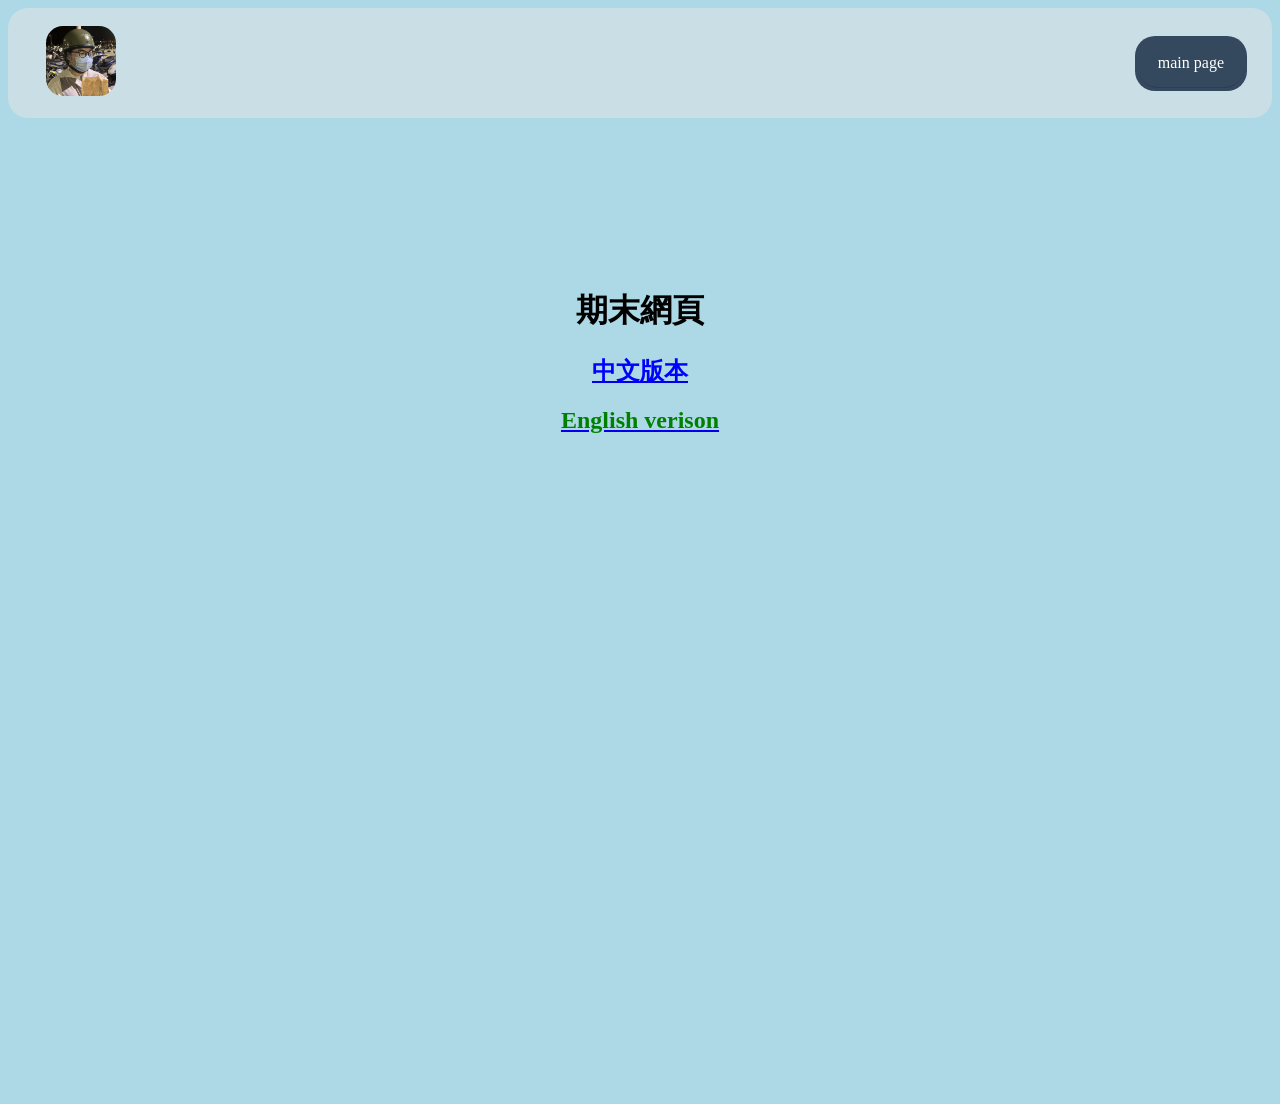
<file: index.html>
<!DOCTYPE html>
<html lang="en">
<head>
    <meta charset="UTF-8">
    <meta name="viewport" content="width=device-width, initial-scale=1.0">
    <title>Finals Webpage</title>
    <link rel="stylesheet" href="style.css">
    <link rel="icon" href="ICON.ico" type="image/x-icon">
    <script src="nav.js" defer></script>
</head>
<body>
    <div style="align-content: center; text-align: center; margin-bottom: 500px; padding: 150px;">
        <h1>期末網頁</h1>
        <a href="chinese/home.html"><h2 style="color: blue; font-weight: bolder;">中文版本</h2></a>
        <a href="english/home.html"><h2 style="color: green; font-weight: bolder;">English verison</h2></a>
    </div>
</body>
</html>
</file>
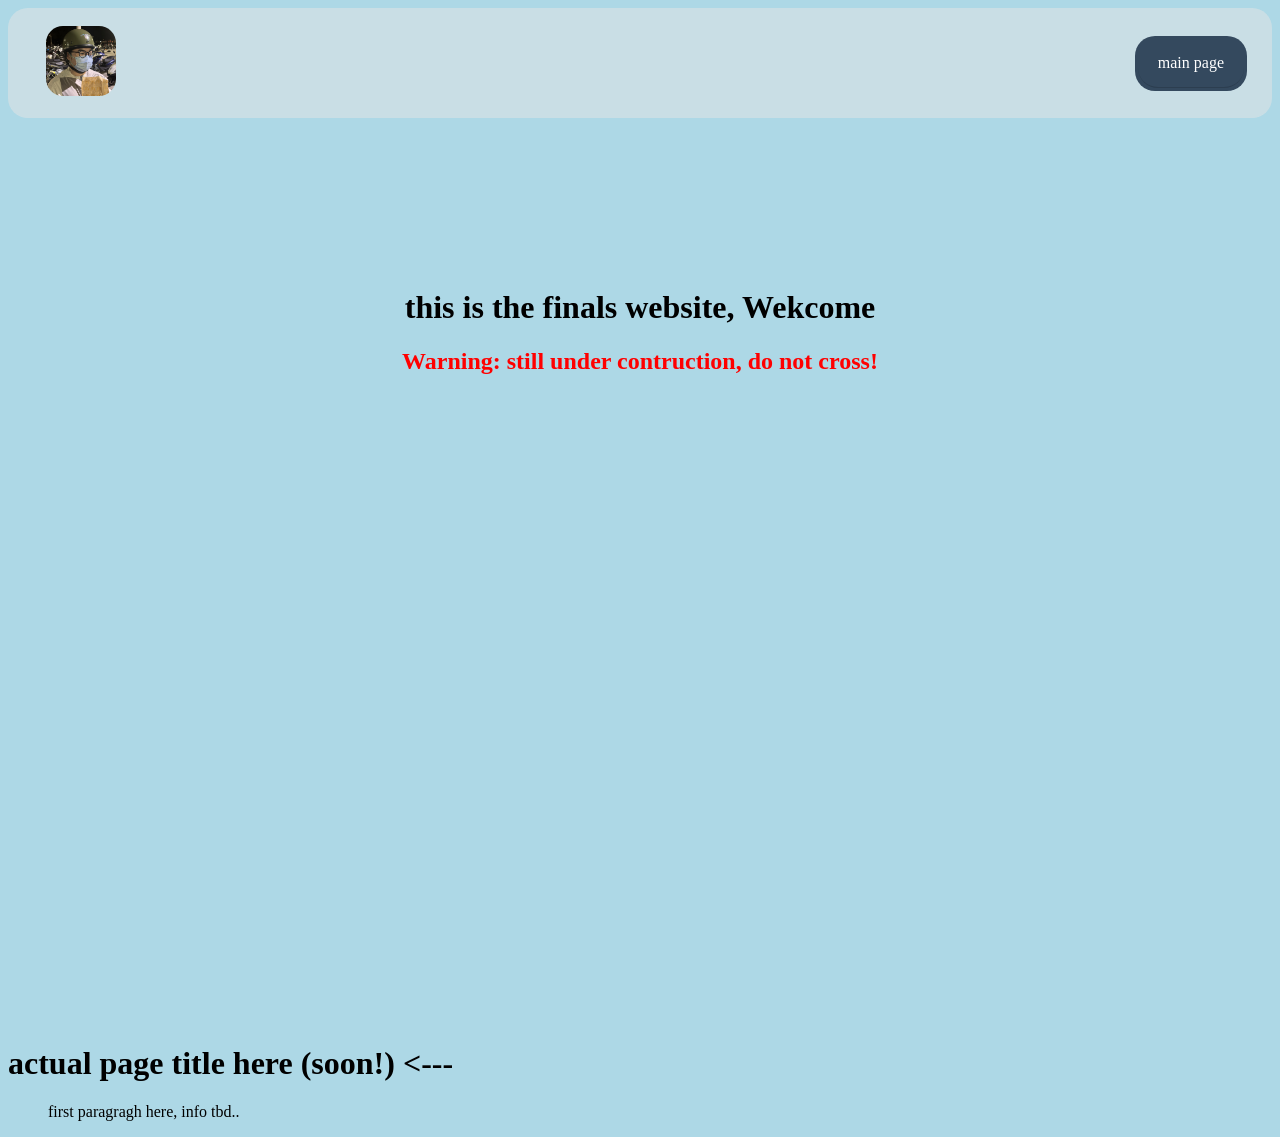
<file: home.html>
<!DOCTYPE html>
<html lang="en">
<head>
    <meta charset="UTF-8">
    <meta name="viewport" content="width=device-width, initial-scale=1.0">
    <title>Finals Webpage</title>
    <link rel="stylesheet" href="style.css">
    <link rel="icon" href="/ICON.ico" type="image/x-icon">
    <script src="nav.js"></script>
</head>
<body>
    <div style="align-content: center; text-align: center; margin-bottom: 500px; padding: 150px;">
        <h1>this is the finals website, Wekcome</h1>
        <h2 style="color: red; font-weight: bolder;">Warning: still under contruction, do not cross!</h2>
    </div>
    <header id="header">
    </header>
    <div>
        <h1>actual page title here (soon!) <--- </h1>
        <blockquote>first paragragh here, info tbd..</p></blockquote><p>
    </div>
</body>
</html>
</file>
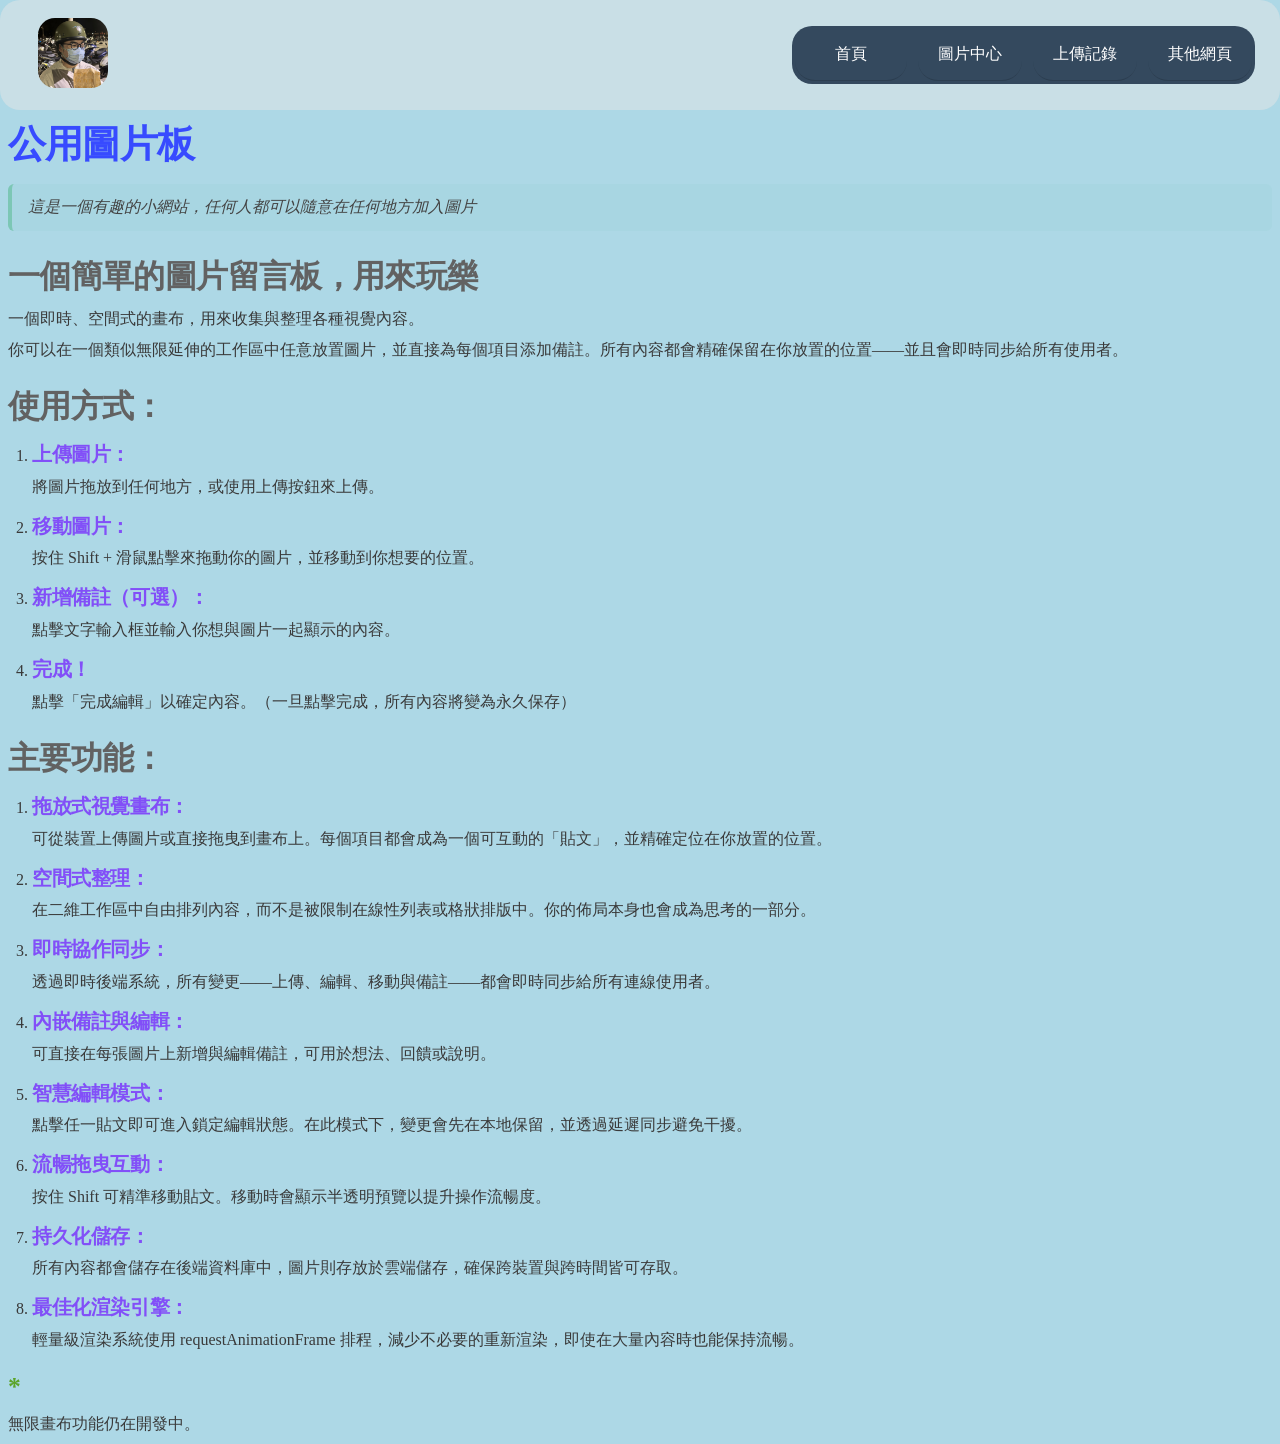
<file: chinese/home.html>
<!DOCTYPE html>
<html lang="zh-tw">
<head>
    <meta charset="UTF-8">
    <meta name="viewport" content="width=device-width, initial-scale=1.0">
    <title>期末網頁</title>
    <link rel="stylesheet" href="style.css">
    <link rel="stylesheet" href="textstyleing.css">
    <link rel="icon" href="/ICON.ico" type="image/x-icon">
    <script src="nav.js"></script>
</head>
<body>
    <div style="margin-bottom: 120px;"></div>
    <header>
        <div>
            <h1>公用圖片板</h1>
            <p><blockquote>這是一個有趣的小網站，任何人都可以隨意在任何地方加入圖片</blockquote></p>
        </div>
    </header>

    <main>
        <h2>一個簡單的圖片留言板，用來玩樂</h2>
        <p>一個即時、空間式的畫布，用來收集與整理各種視覺內容。</p>
        <p>你可以在一個類似無限延伸的工作區中任意放置圖片，並直接為每個項目添加備註。所有內容都會精確保留在你放置的位置——並且會即時同步給所有使用者。</p>

        <div>
            <h2>使用方式：</h2>
            <ol>
                <li>
                    <h4>上傳圖片：</h4>
                    <p>將圖片拖放到任何地方，或使用上傳按鈕來上傳。</p>
                </li>
                <li>
                    <h4>移動圖片：</h4>
                    <p>按住 Shift + 滑鼠點擊來拖動你的圖片，並移動到你想要的位置。</p>
                </li>
                <li>
                    <h4>新增備註（可選）：</h4>
                    <p>點擊文字輸入框並輸入你想與圖片一起顯示的內容。</p>
                </li>
                <li>
                    <h4>完成！</h4>
                    <p>點擊「完成編輯」以確定內容。（一旦點擊完成，所有內容將變為永久保存）</p>
                </li>
            </ol>
        </div>

        <h2>主要功能：</h2>
        <ol>
            <li>
                <h4>拖放式視覺畫布：</h4>
                <p>可從裝置上傳圖片或直接拖曳到畫布上。每個項目都會成為一個可互動的「貼文」，並精確定位在你放置的位置。</p>
            </li>
            <li>
                <h4>空間式整理：</h4>
                <p>在二維工作區中自由排列內容，而不是被限制在線性列表或格狀排版中。你的佈局本身也會成為思考的一部分。</p>
            </li>
            <li>
                <h4>即時協作同步：</h4>
                <p>透過即時後端系統，所有變更——上傳、編輯、移動與備註——都會即時同步給所有連線使用者。</p>
            </li>
            <li>
                <h4>內嵌備註與編輯：</h4>
                <p>可直接在每張圖片上新增與編輯備註，可用於想法、回饋或說明。</p>
            </li>
            <li>
                <h4>智慧編輯模式：</h4>
                <p>點擊任一貼文即可進入鎖定編輯狀態。在此模式下，變更會先在本地保留，並透過延遲同步避免干擾。</p>
            </li>
            <li>
                <h4>流暢拖曳互動：</h4>
                <p>按住 Shift 可精準移動貼文。移動時會顯示半透明預覽以提升操作流暢度。</p>
            </li>
            <li>
                <h4>持久化儲存：</h4>
                <p>所有內容都會儲存在後端資料庫中，圖片則存放於雲端儲存，確保跨裝置與跨時間皆可存取。</p>
            </li>
            <li>
                <h4>最佳化渲染引擎：</h4>
                <p>輕量級渲染系統使用 requestAnimationFrame 排程，減少不必要的重新渲染，即使在大量內容時也能保持流暢。</p>
            </li>
        </ol>
    </main>

    <footer>
        <h3>*</h3>
        <p>無限畫布功能仍在開發中。</p>
    </footer>
</body>
</html>
</file>
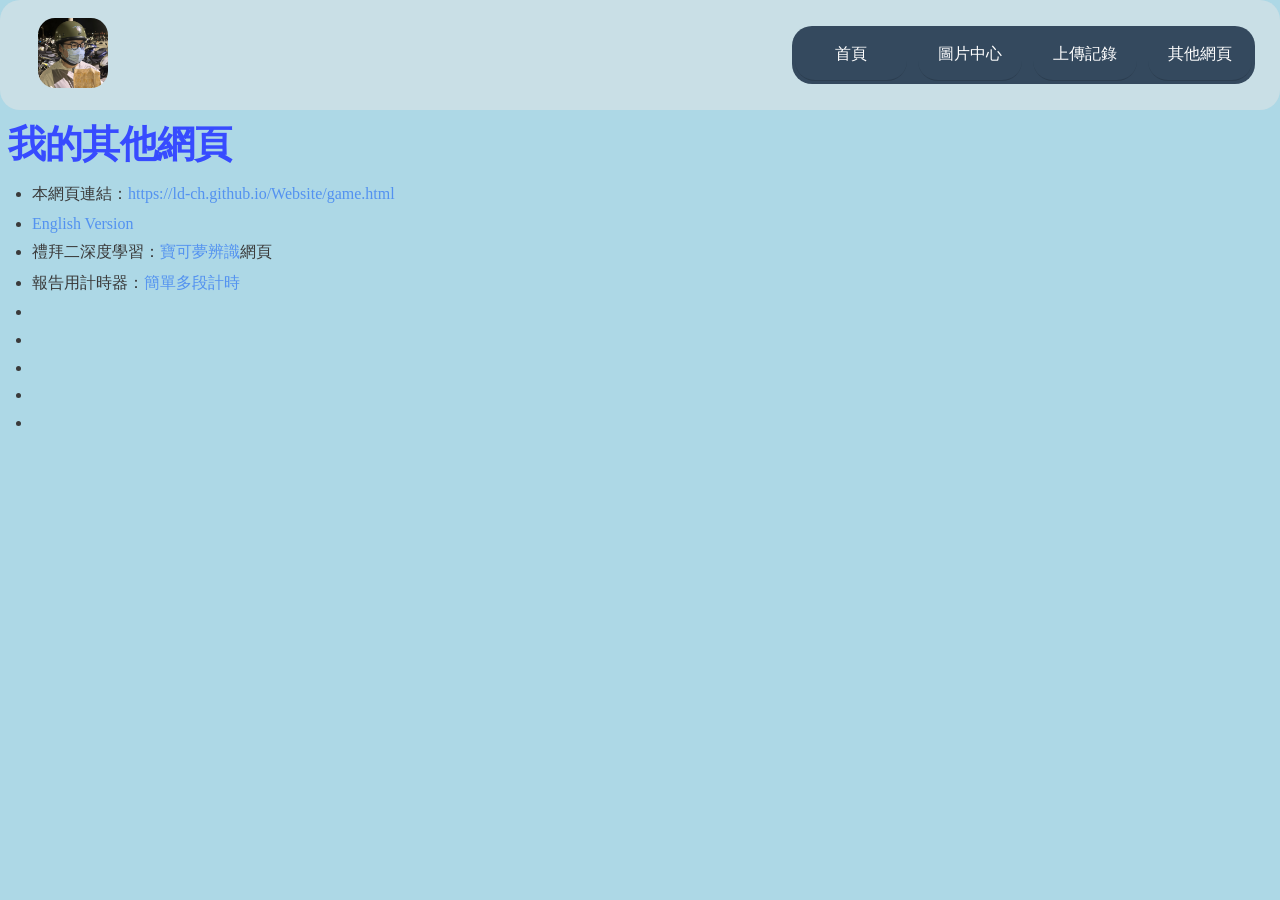
<file: chinese/others.html>
<!DOCTYPE html>
<html lang="en">
<head>
    <meta charset="UTF-8">
    <meta name="viewport" content="width=device-width, initial-scale=1.0">
    <title>期末網頁：其他連結</title>
    <link rel="stylesheet" href="style.css">
    <link rel="stylesheet" href="textstyleing.css">
    <link rel="icon" href="/ICON.ico" type="image/x-icon">
    <script src="nav.js" defer></script>
</head>
<body>
    <div style="margin-bottom: 120px;"></div>
    <header>
        <h1>我的其他網頁</h1>
    </header>
    <div>
        <ul>
            <li><p>本網頁連結：<a target="_self" href="https://ld-ch.github.io/Website/">https://ld-ch.github.io/Website/game.html</a></p></li>
            <li><p><a target="_self" href="https://ld-ch.github.io/Website/english/home.html">English Version</a></p></li>
            <li><p>禮拜二深度學習：<a target="_blank" href="https://huggingface.co/spaces/Anhenik/Pokimon_Detector-v0.2">寶可夢辨識</a>網頁</p></li>
            <li><p>報告用計時器：<a target="_blank" href="https://ld-ch.github.io/Timer/">簡單多段計時</a></p></li>
            <li><p><a target="" href=""></a></p></li>
            <li><p><a target="" href=""></a></p></li>
            <li><p><a target="" href=""></a></p></li>
            <li><p><a target="" href=""></a></p></li>
            <li><p><a target="" href=""></a></p></li>
        </ul>
    </div>
</body>
</html>
</file>
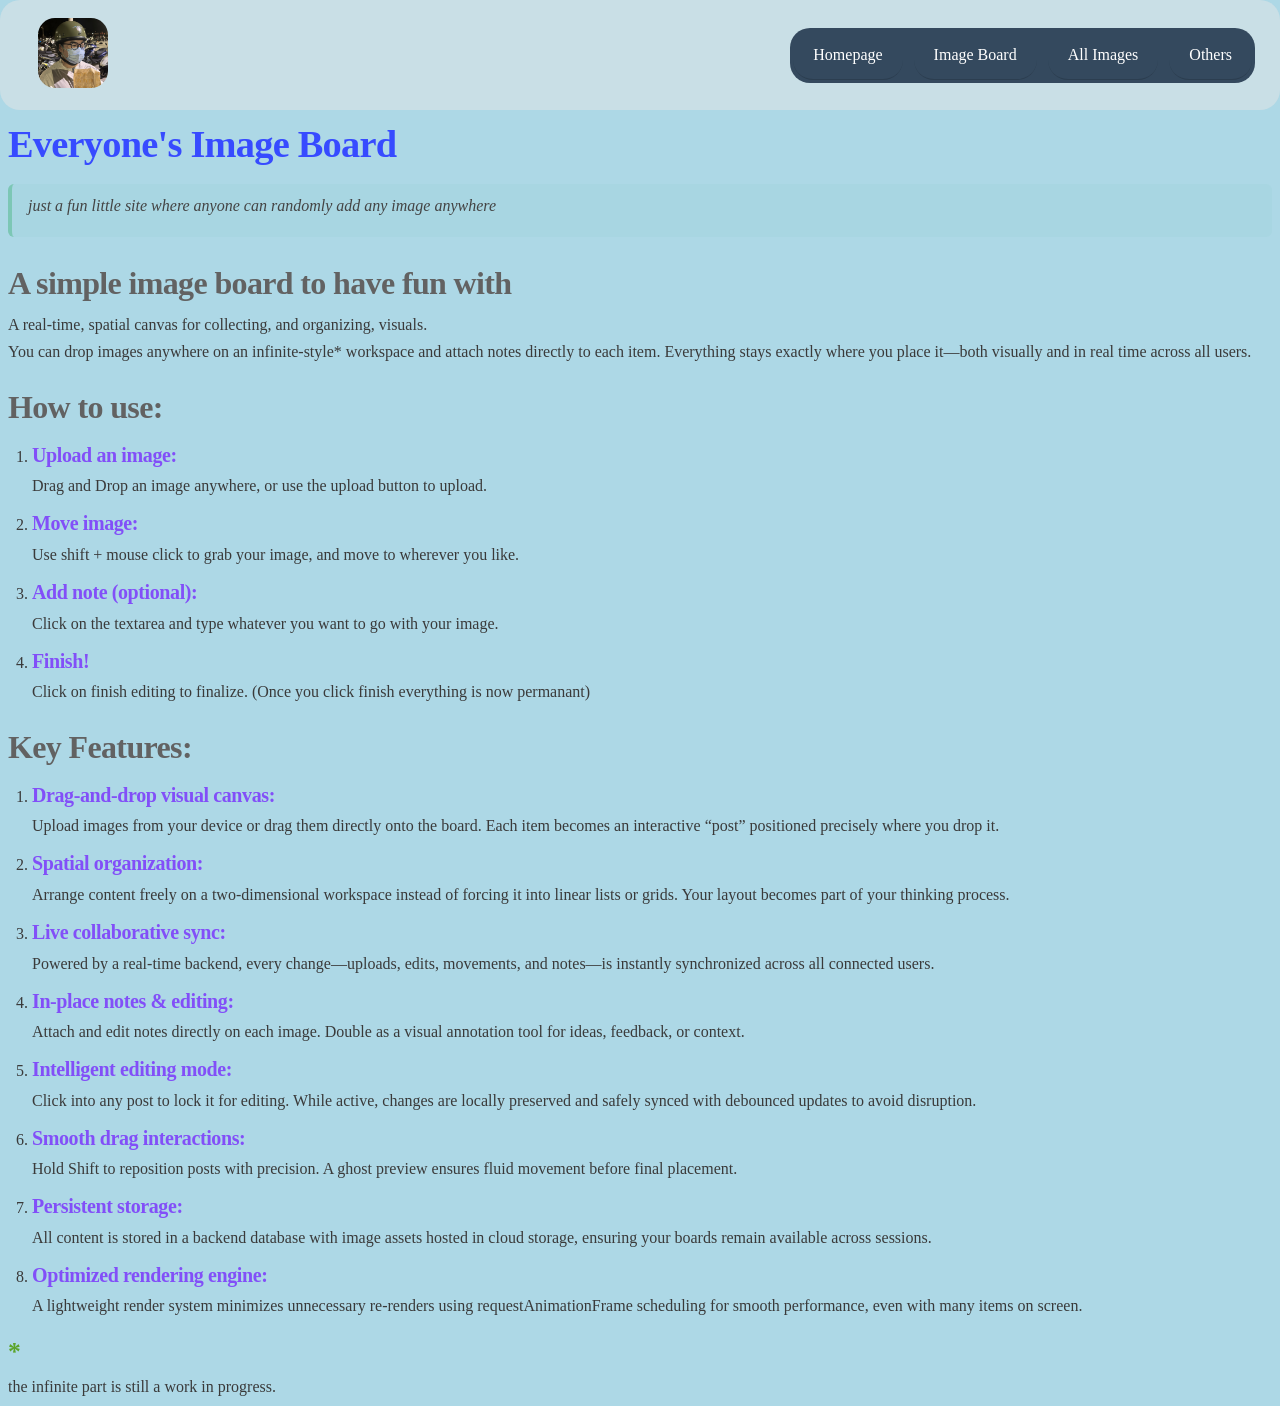
<file: english/home.html>
<!DOCTYPE html>
<html lang="en">
<head>
    <meta charset="UTF-8">
    <meta name="viewport" content="width=device-width, initial-scale=1.0">
    <title>Finals Webpage</title>
    <link rel="stylesheet" href="style.css">
    <link rel="stylesheet" href="textstyleing.css">
    <link rel="icon" href="/ICON.ico" type="image/x-icon">
    <script src="nav.js"></script>
</head>
<body>
    <div style="margin-bottom: 120px;"></div>
    <header>
        <div>
            <h1>Everyone's Image Board</h1>
            <p><blockquote>just a fun little site where anyone can randomly add any image anywhere</p></blockquote>
        </div>
    </header>
    <main>
        <h2>A simple image board to have fun with</h2>
        <p>A real-time, spatial canvas for collecting, and organizing, visuals.</p>
        <p>You can drop images anywhere on an infinite-style* workspace and attach notes directly to each item. Everything stays exactly where you place it—both visually and in real time across all users.</p>

        <div>
            <h2>How to use:</h2>
            <ol>
                <li>
                    <h4>Upload an image:</h4>
                    <p>Drag and Drop an image anywhere, or use the upload button to upload.</p>
                </li>
                <li>
                    <h4>Move image:</h4>
                    <p>Use shift + mouse click to grab your image, and move to wherever you like.</p>
                </li>
                <li>
                    <h4>Add note (optional):</h4>
                    <p>Click on the textarea and type whatever you want to go with your image.</p>
                </li>
                <li>
                    <h4>Finish!</h4>
                    <p>Click on finish editing to finalize. (Once you click finish everything is now permanant)</p>
                </li>
            </ol>
        </div>

        <h2>Key Features:</h2>
        <ol>
            <li>
                <h4>Drag-and-drop visual canvas:</h4>
                <p>Upload images from your device or drag them directly onto the board. Each item becomes an interactive “post” positioned precisely where you drop it.</p>
            </li>
            <li>
                <h4>Spatial organization:</h4>
                <p>Arrange content freely on a two-dimensional workspace instead of forcing it into linear lists or grids. Your layout becomes part of your thinking process.</p>
            </li>
            <li>
                <h4>Live collaborative sync:</h4>
                <p>Powered by a real-time backend, every change—uploads, edits, movements, and notes—is instantly synchronized across all connected users.</p>
            </li>
            <li>
                <h4>In-place notes & editing:</h4>
                <p>Attach and edit notes directly on each image. Double as a visual annotation tool for ideas, feedback, or context.</p>
            </li>
            <li>
                <h4>Intelligent editing mode:</h4>
                <p>Click into any post to lock it for editing. While active, changes are locally preserved and safely synced with debounced updates to avoid disruption.</p>
            </li>
            <li>
                <h4>Smooth drag interactions:</h4>
                <p>Hold Shift to reposition posts with precision. A ghost preview ensures fluid movement before final placement.</p>
            </li>
            <li>
                <h4>Persistent storage:</h4>
                <p>All content is stored in a backend database with image assets hosted in cloud storage, ensuring your boards remain available across sessions.</p>
            </li>
            <li>
                <h4>Optimized rendering engine:</h4>
                <p>A lightweight render system minimizes unnecessary re-renders using requestAnimationFrame scheduling for smooth performance, even with many items on screen.</p>
            </li>
        </ol>
    </main>
    <footer>
        <h3>*</h3>
        <p>the infinite part is still a work in progress.</p>
    </footer>
</body>
</html>
</file>
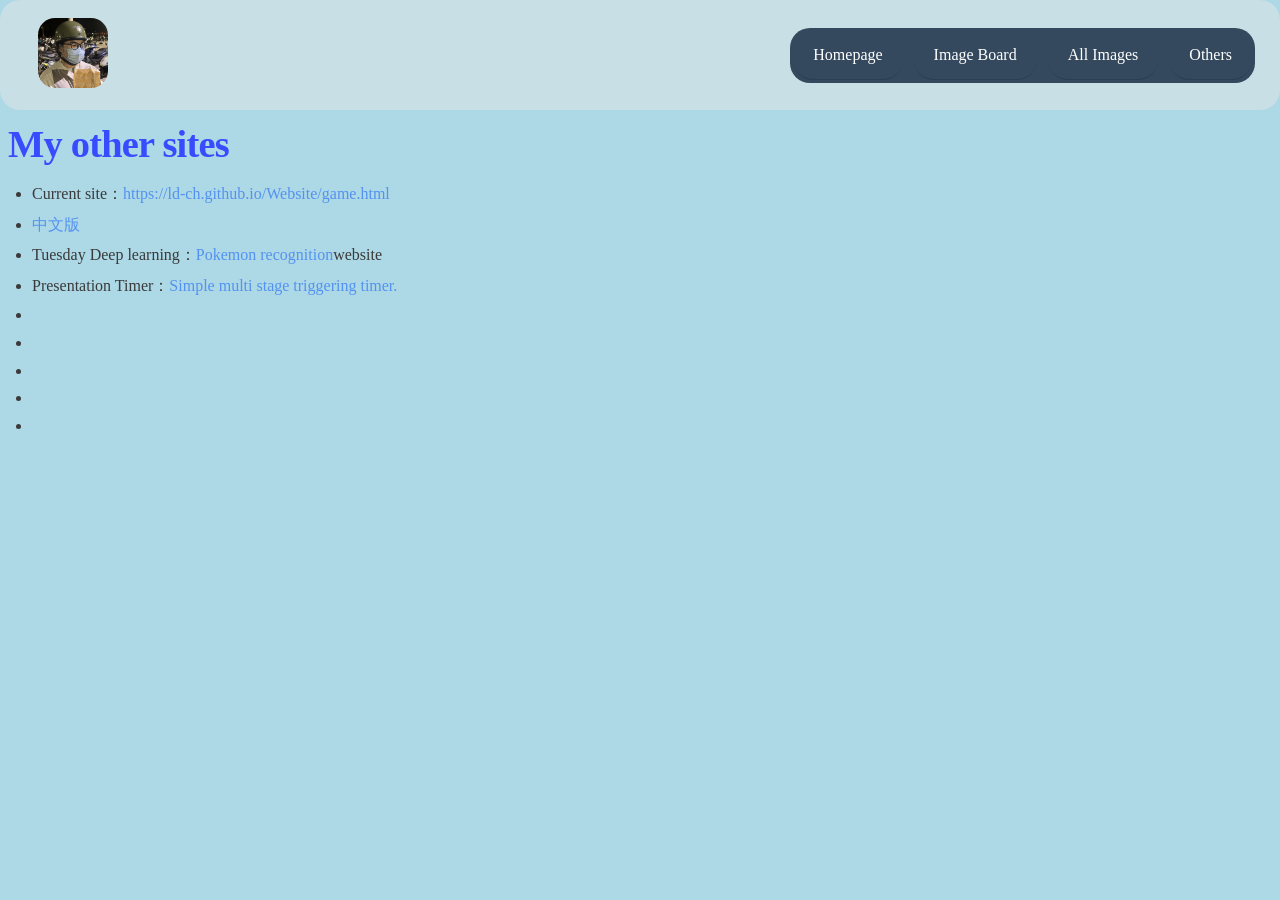
<file: english/others.html>
<!DOCTYPE html>
<html lang="en">
<head>
    <meta charset="UTF-8">
    <meta name="viewport" content="width=device-width, initial-scale=1.0">
    <title>Image Board: Others</title>
    <link rel="stylesheet" href="style.css">
    <link rel="stylesheet" href="textstyleing.css">
    <link rel="icon" href="/ICON.ico" type="image/x-icon">
    <script src="nav.js" defer></script>
</head>
<body>
    <div style="margin-bottom: 120px;"></div>
    <header>
        <h1>My other sites</h1>
    </header>
    <div>
        <ul>
            <li><p>Current site：<a target="_self" href="https://ld-ch.github.io/Website/">https://ld-ch.github.io/Website/game.html</a></p></li>
            <li><p><a target="_self" href="https://ld-ch.github.io/Website/chinese/home.html">中文版</a></p></li>
            <li><p>Tuesday Deep learning：<a target="_blank" href="https://huggingface.co/spaces/Anhenik/Pokimon_Detector-v0.2">Pokemon recognition</a>website</p></li>
            <li><p>Presentation Timer：<a target="_blank" href="https://ld-ch.github.io/Timer/">Simple multi stage triggering timer.</a></p></li>
            <li><p><a target="" href=""></a></p></li>
            <li><p><a target="" href=""></a></p></li>
            <li><p><a target="" href=""></a></p></li>
            <li><p><a target="" href=""></a></p></li>
            <li><p><a target="" href=""></a></p></li>
        </ul>
    </div>
</body>
</html>
</file>
<file: style.css>
body {
    background-color: lightblue;
}

#header {
    
}

img { 
    width: 50%; 
    margin-top: 10px; 
    border-radius: 8px; 
}

.post { 
    margin-bottom: 20px; 
}

#navbar {
    display: flex;
    justify-content: space-between;
    align-items: center;
    background-color: rgba(230,230,230,0.5);
    border-radius: 20px;
    width: 100%;
    padding: 5px 25px;
    box-sizing: border-box;
}

#icon-ico {
    padding: 10px;
    border-radius: 30%;

}

.nav-list {
    list-style: none; /* 消除清單預設的黑圓點 */
    padding: 0;       /* 消除預設的內邊距 */
    margin: 0;        /* 消除預設的外邊距 */
    background-color: #34495e; /* 給整個選單區塊一個深藍色背景 */

    display: flex;
    flex-direction: row;

    border-radius: 20px;
    gap: 5px;
}

.nav-list a:hover {
    background-color: #476a8d
}


.nav-list a {
    color: white;
    text-decoration: none; /* 消除底線 */
    display: block;        /* 讓超連結變成區塊，這樣 padding 才會完整生效，整個格子都能點 */
    padding: 15px 20px;    /* 撐開按鈕的空間 */
    border-bottom: 1px solid #2c3e50; /* 在每個按鈕下面畫一條分隔線 */
    border-radius: 20px;
    transition: all 700ms ease;
    margin: 3px;

}
</file>
<file: chinese/style.css>
body {
    background-color: lightblue;
}

#title {
    padding-top: 300px;
}

#header {
    position: fixed;
    top: 0;
    left: 0;
    width: 100%;
}

#navbar {
    display: flex;
    justify-content: space-between;
    align-items: center;
    background-color: rgba(230,230,230,0.5);
    border-radius: 20px;
    width: 100%;
    padding: 5px 25px;
    box-sizing: border-box;
}

#icon-ico {
    padding: 10px;
    border-radius: 30%;

}

.nav-list {
    list-style: none; /* 消除清單預設的黑圓點 */
    padding: 0;       /* 消除預設的內邊距 */
    margin: 0;        /* 消除預設的外邊距 */
    background-color: #34495e; /* 給整個選單區塊一個深藍色背景 */

    display: flex;
    flex-direction: row;

    border-radius: 20px;
    gap: 5px;
}

.nav-list a:hover {
    background-color: #476a8d
}


.nav-list a {
    color: white;
    text-decoration: none; /* 消除底線 */
    display: block;        /* 讓超連結變成區塊，這樣 padding 才會完整生效，整個格子都能點 */
    padding: 15px 20px;    /* 撐開按鈕的空間 */
    border-bottom: 1px solid #2c3e50; /* 在每個按鈕下面畫一條分隔線 */
    border-radius: 20px;
    transition: all 700ms ease;
    margin: 3px;

}
</file>
<file: chinese/textstyleing.css>
h1, h2, h3, h4, h5, h6 {
    font-weight: 700;
    line-height: 1.25;
    margin: 0.8em 0 0.4em;
    letter-spacing: -0.02em;
}

/* Soft pastel hierarchy */
h1 { color: #374bff; font-size: 2.4rem; }
h2 { color: #626262; font-size: 2rem; }
h3 { color: #5ba42a; font-size: 1.6rem; }
h4 { color: #824ff8; font-size: 1.25rem; }
h5 { color: #99cc2a; font-size: 1.1rem; }
h6 { color: #707bcc; font-size: 1rem; }

/* Paragraphs */
p {
    margin: 0.6em 0;
    font-size: 1rem;
    color: #3a3a3a;
}

/* Links (if you have any) */
a {
    color: #5392f0;
    text-decoration: none;
}

a:hover {
    color: #5b6cff;
    border-bottom-color: rgba(91, 108, 255, 0.8);
}

/* Lists */
ol, ul {
    padding-left: 1.5rem;
    color: #3a3a3a;
}

/* Blockquote styling */
blockquote {
    margin: 1em 0;
    padding: 0.8em 1em;
    border-left: 4px solid #7cc7b5;
    background: rgba(124, 199, 181, 0.1);
    color: #444;
    font-style: italic;
    border-radius: 6px;
}
</file>
<file: english/style.css>
body {
    background-color: lightblue;
}

#title {
    padding-top: 300px;
}

#header {
    position: fixed;
    top: 0;
    left: 0;
    width: 100%;
}

#navbar {
    display: flex;
    justify-content: space-between;
    align-items: center;
    background-color: rgba(230,230,230,0.5);
    border-radius: 20px;
    width: 100%;
    padding: 5px 25px;
    box-sizing: border-box;
}

#icon-ico {
    padding: 10px;
    border-radius: 30%;

}

.nav-list {
    list-style: none; /* 消除清單預設的黑圓點 */
    padding: 0;       /* 消除預設的內邊距 */
    margin: 0;        /* 消除預設的外邊距 */
    background-color: #34495e; /* 給整個選單區塊一個深藍色背景 */

    display: flex;
    flex-direction: row;

    border-radius: 20px;
    gap: 5px;
}

.nav-list a:hover {
    background-color: #476a8d
}


.nav-list a {
    color: white;
    text-decoration: none; /* 消除底線 */
    display: block;        /* 讓超連結變成區塊，這樣 padding 才會完整生效，整個格子都能點 */
    padding: 15px 20px;    /* 撐開按鈕的空間 */
    border-bottom: 1px solid #2c3e50; /* 在每個按鈕下面畫一條分隔線 */
    border-radius: 20px;
    transition: all 700ms ease;
    margin: 3px;

}
</file>
<file: english/textstyleing.css>
h1, h2, h3, h4, h5, h6 {
    font-weight: 700;
    line-height: 1.25;
    margin: 0.8em 0 0.4em;
    letter-spacing: -0.02em;
}

/* Soft pastel hierarchy */
h1 { color: #374bff; font-size: 2.4rem; }
h2 { color: #626262; font-size: 2rem; }
h3 { color: #5ba42a; font-size: 1.6rem; }
h4 { color: #824ff8; font-size: 1.25rem; }
h5 { color: #99cc2a; font-size: 1.1rem; }
h6 { color: #707bcc; font-size: 1rem; }

/* Paragraphs */
p {
    margin: 0.6em 0;
    font-size: 1rem;
    color: #3a3a3a;
}

/* Links (if you have any) */
a {
    color: #5392f0;
    text-decoration: none;
}

a:hover {
    color: #5b6cff;
    border-bottom-color: rgba(91, 108, 255, 0.8);
}

/* Lists */
ol, ul {
    padding-left: 1.5rem;
    color: #3a3a3a;
}

/* Blockquote styling */
blockquote {
    margin: 1em 0;
    padding: 0.8em 1em;
    border-left: 4px solid #7cc7b5;
    background: rgba(124, 199, 181, 0.1);
    color: #444;
    font-style: italic;
    border-radius: 6px;
}
</file>
